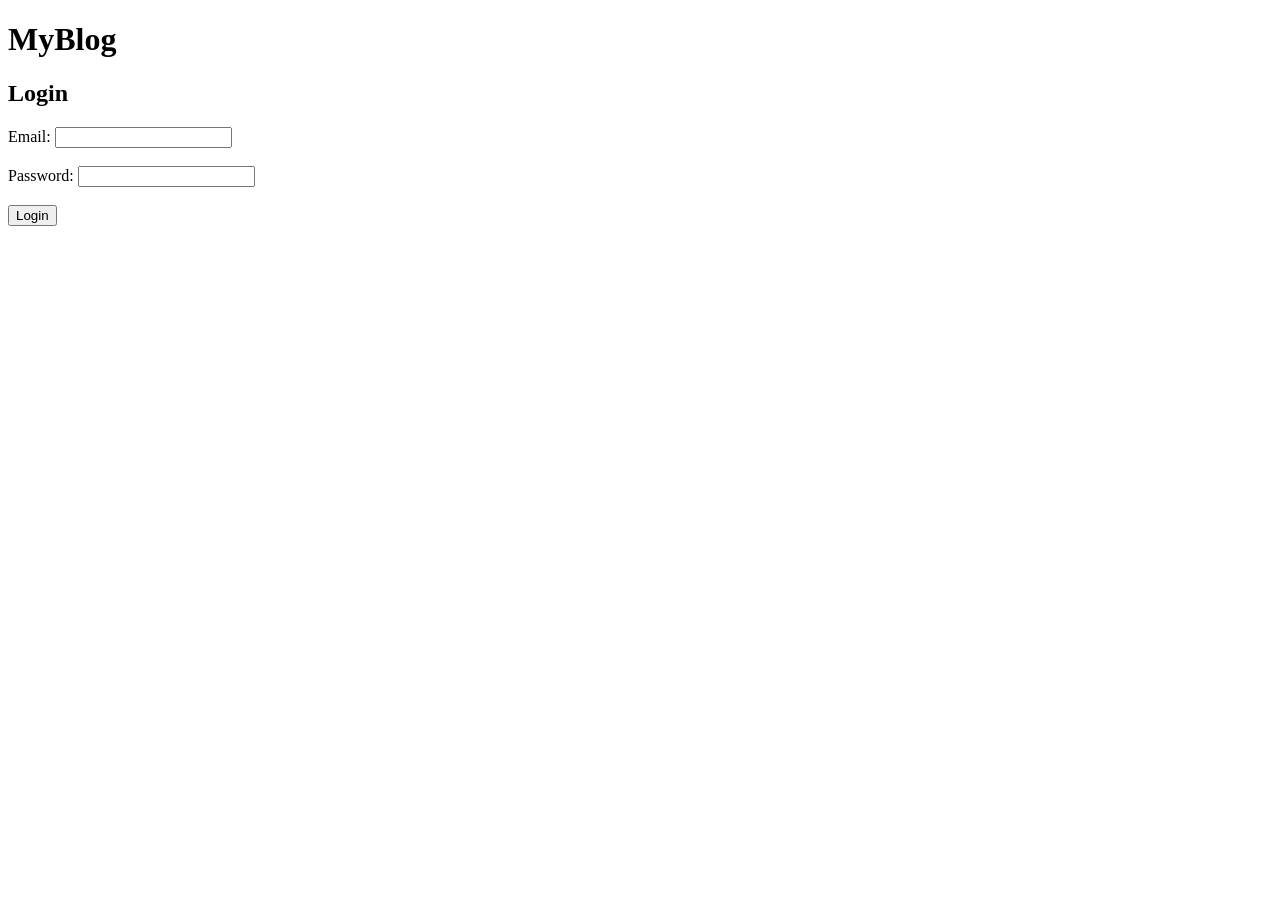
<file: login.html>
<!DOCTYPE html>
<html lang="en">

<head>
    <meta charset="UTF-8">
    <meta name="viewport" content="width=device-width, initial-scale=1.0">
    <title>Login</title>
</head>

<body>

    <h1>MyBlog</h1>

    <h2>Login</h2>

    <form id="loginForm">

        <label>Email:</label>
        <input type="email" id="loginEmail" required>

        <br><br>

        <label>Password:</label>
        <input type="password" id="loginPassword" required>

        <br><br>

        <button type="submit">Login</button>

    </form>

    <script>
        document.getElementById("loginForm").addEventListener("submit", function(event) {

            event.preventDefault();

            const email = document.getElementById("loginEmail").value;
            const password = document.getElementById("loginPassword").value;

            const savedEmail = localStorage.getItem("email");
            const savedPassword = localStorage.getItem("password");

            if (email === savedEmail && password === savedPassword) {

                alert("Login successful!");

                window.location.href = "dashboard.html";

            } else {

                alert("Invalid email or password!");

            }

        });
    </script>

</body>

</html>
</file>
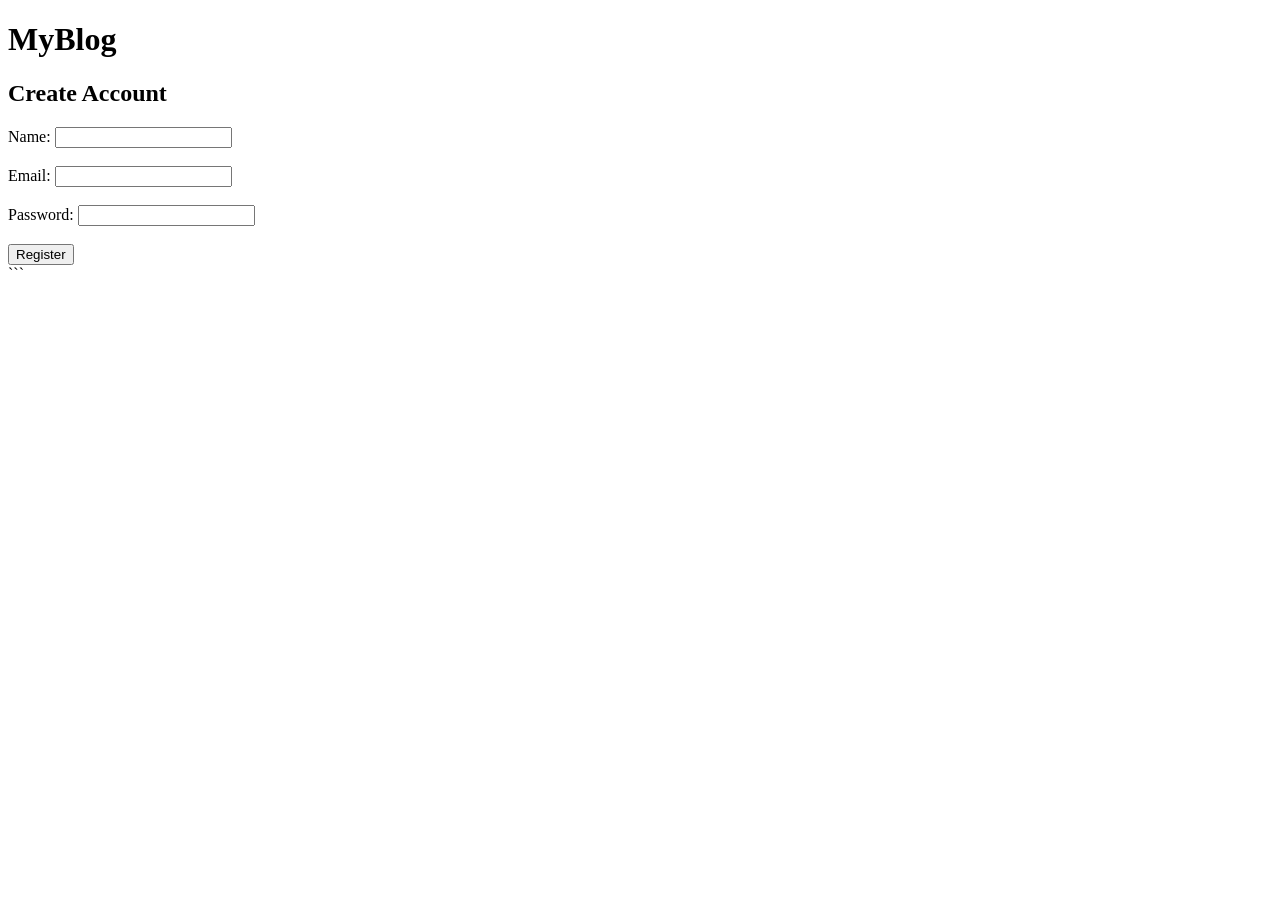
<file: register.html>
<!DOCTYPE html>
<html lang="en">

<head>
    <meta charset="UTF-8">
    <meta name="viewport" content="width=device-width, initial-scale=1.0">
    <title>Register</title>
</head>

<body>

    <h1>MyBlog</h1>

    <h2>Create Account</h2>

    <form id="registerForm">

        <label>Name:</label>
        <input type="text" id="name" required>

        <br><br>

        <label>Email:</label>
        <input type="email" id="email" required>

        <br><br>

        <label>Password:</label>
        <input type="password" id="password" required>

        <br><br>

        <button type="submit">Register</button>

    </form>

    <script>
        document.getElementById("registerForm").addEventListener("submit", function(event) {

            event.preventDefault();

            const name = document.getElementById("name").value;
            const email = document.getElementById("email").value;
            const password = document.getElementById("password").value;

            localStorage.setItem("name", name);
            localStorage.setItem("email", email);
            localStorage.setItem("password", password);

            alert("Registration successful!");

            window.location.href = "login.html";

        });
    </script>

</body>

</html>
```
</file>
